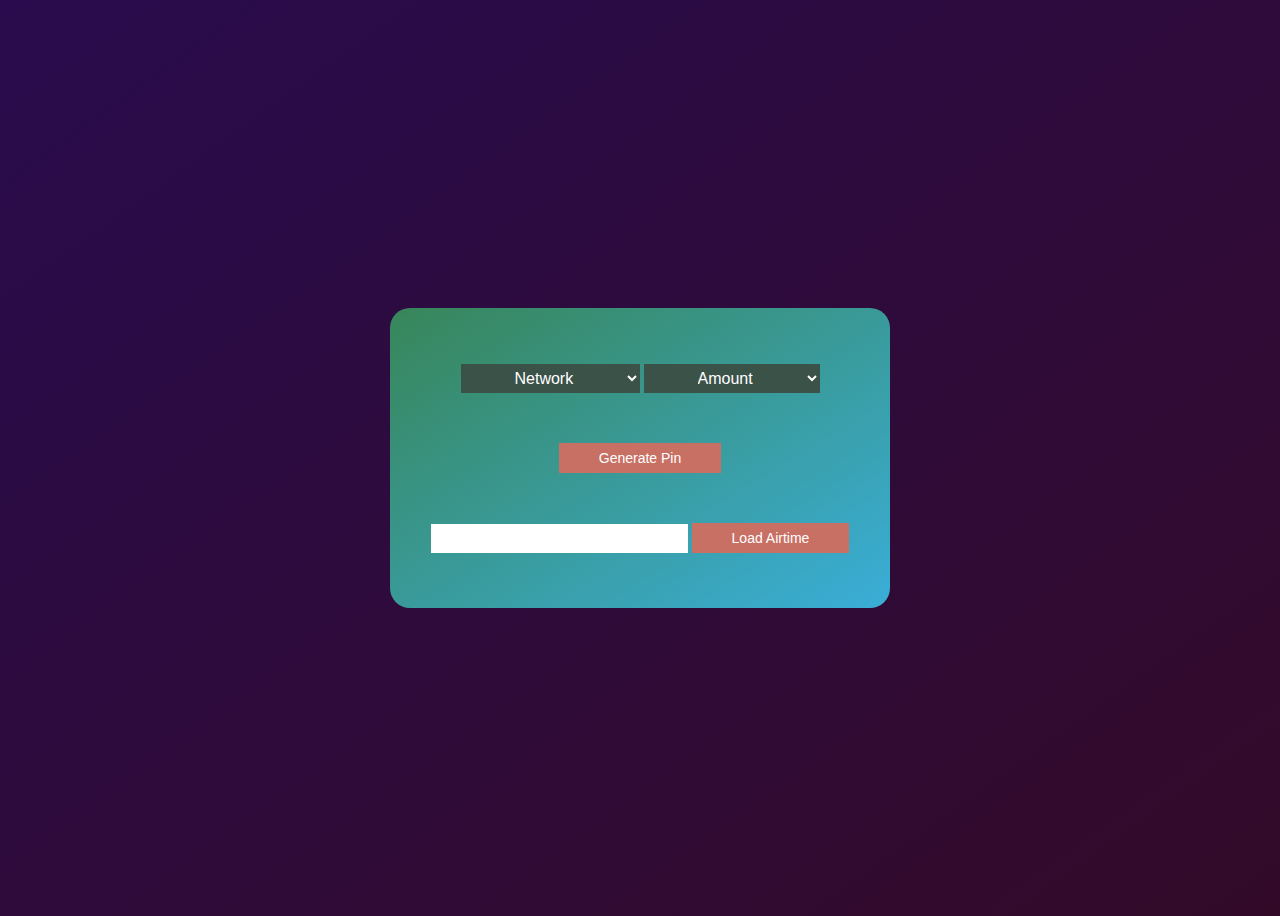
<file: index.html>
<!DOCTYPE html>
<html lang="en">
<head>
    <meta charset="UTF-8">
    <meta name="viewport" content="width=device-width, initial-scale=1.0">
    <title>Document</title>
    <link rel="stylesheet" href="style.css">
</head>
<body>
    
<div class="rechargeCardContainer">

<div class="displayScreen">
    <h1 id="airtimeDisplayScreen"></h1>
</div>

<div class="optionPick">
    <select name="" id="network"> 
        <option value="">Network</option>
        <option value="mtn" id="mtn">MTN</option>
        <option value="glo">GLO</option>
        <option value="airtel">AIRTEL</option>
        <option value="9mobile">9Mobile</option>
    
    </select>
    
    <select name="" id="amount"> 
        <option value="">Amount</option>
        <option value="100">100</option>
        <option value="200">200</option>
        <option value="500">500</option>
        <option value="1000">1000</option>
    
    </select>
</div>

<button onclick="pinGenerate()">Generate Pin</button>


<div class="loadYourCard">
<input type="text" id="loadCard">
<button onclick="loadAirtime()">Load Airtime</button>
</div>




</div>


</body>
</html>
<script src="main.js"></script>
</file>
<file: style.css>
body{
    display: flex;
    align-items: center;
    height: 100vh;
    justify-content: center;
    background-image: linear-gradient(to bottom right, #2A0C4E , #320A28);
}

.rechargeCardContainer{
    width: 500px;
    height: 300px;
    border: none;
    text-align: center;
    /* background-color: #0B3C49; */
    background-image: linear-gradient(to bottom right, #388659 , #3AAED8);
    border-radius: 20px;
    transition: box-shadow 1s ease-out;
    
}

.rechargeCardContainer:hover{
    box-shadow: 5px 5px 5px 5px #F28F3B;
}

#network {
    padding: 5px 50px;
    font-size: 16px;
    background-color: #3B5249;
    border: none;
    color: white;
}

#amount {
    padding: 5px 50px;
    font-size: 16px;
    background-color: #3B5249;
    border: none;
    color: white;
}


button{
    padding: 7px 40px;
    background-color: #C97064;
    margin-top: 50px;
    border: none;
    font-size: 14px;
    color: white;
}

input{
    padding: 7px 40px;
    background-color: hsl(0, 0, 80%);
    border: none;
}

h1{
    color: white;

}

.displayScreen{
    height: 30px;
    width: 100%;
    margin-bottom: 5px;
}
</file>
